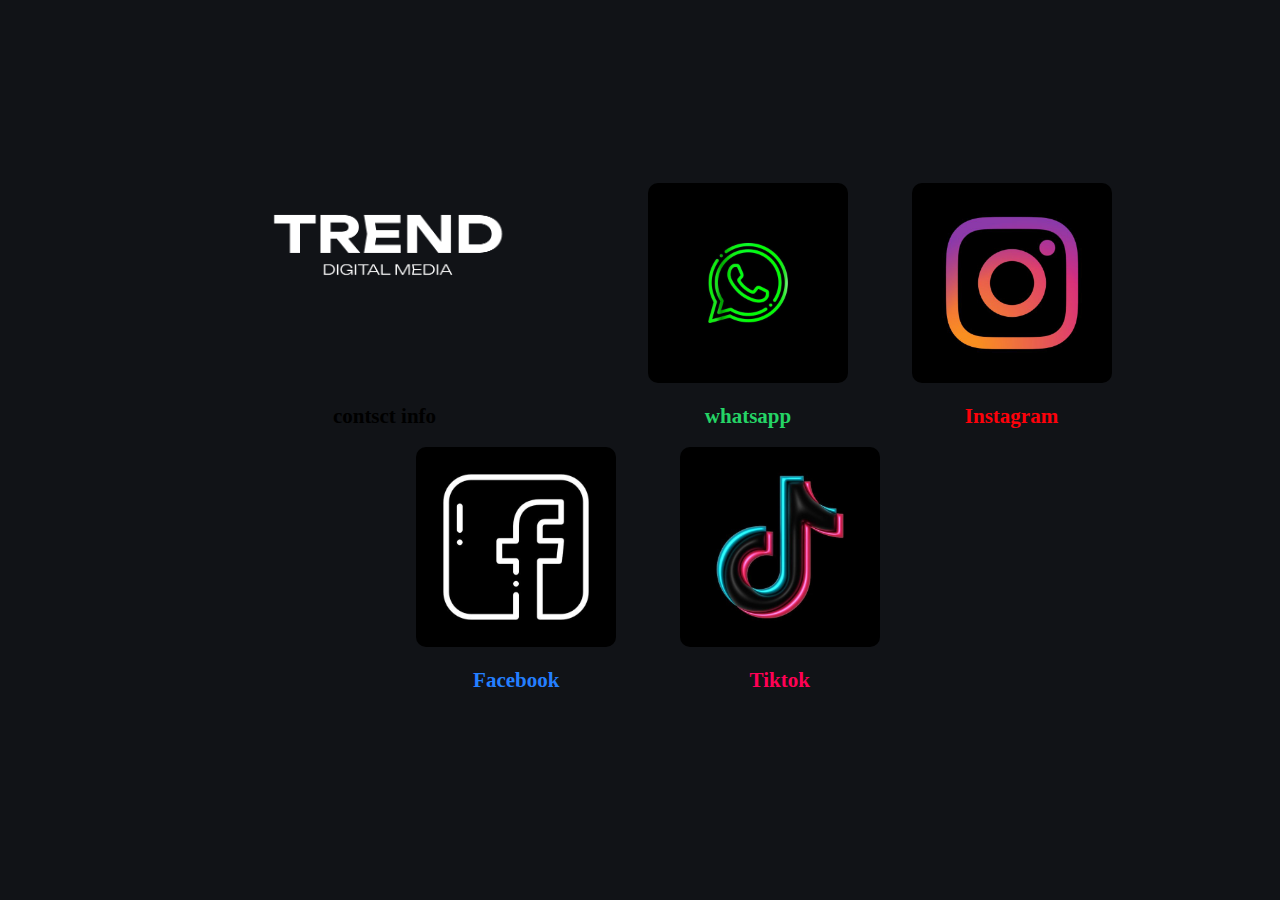
<file: index.html>
<!DOCTYPE html>
<html lang="en">
<head>
    <meta charset="UTF-8">
    <meta name="viewport" content="width=device-width, initial-scale=1.0">
    <title>TDM</title>
    <link rel="stylesheet" href="style1.css">
    

</head>
<body>

    <main>

    
        

    <div class="div1">
        <div>
            <img src="images/tdmlogo2.png" alt="tdmlogo2" class="tdmlogo">
            <h2>contsct info</h2>
        </div>
        <div>
            <a href="https://wa.me/218916256233?text=Hello%20%2C%20Don%27t%20regret%20contacting%20us" target="_blank"><img src="images/whatsapp.jpg" alt="whatsapp" class="whatsapp"></a>
            <h2><a href="https://wa.me/218916256233?text=Hello%20%2C%20Don%27t%20regret%20contacting%20us" target="_blank" class="whatsapp1">whatsapp</a></h2>
        </div>
        <div>
            <a href="https://www.instagram.com/trend_digital_media?igsh=dWlnd2IxZHk0bHg0" target="_blank"><img src="images//instaaa1.jpg" alt="insta" class="insta"></a>
            <h2><a href="https://www.instagram.com/trend_digital_media?igsh=dWlnd2IxZHk0bHg0" target="_blank" class="instagram">Instagram</a></h2>
        </div>
    </div>



    <div class="div2">
        <div>
            <a href="https://www.facebook.com/share/1BWNDHWviJ/" target="_blank"><img src="images/facebook2.jpg" alt="facebook2" class="facebook2"></a>
            <h2><a href="https://www.facebook.com/share/1BWNDHWviJ/" target="_blank" class="facebook">Facebook</a></h2>
        </div>
        <div>
            <a href="https://www.tiktok.com/@trend.digital.med?_t=ZM-903M9WRJOkl&_r=1" target="_blank"><img src="images/tiktok2.jpg" alt="tiktok2" class="tiktok2"></a>
            <h2><a href="https://www.tiktok.com/@trend.digital.med?_t=ZM-903M9WRJOkl&_r=1" target="_blank" class="tiktok">Tiktok</a></h2>
        </div>

    </div>

    </main>


    
</body>
</html>
</file>
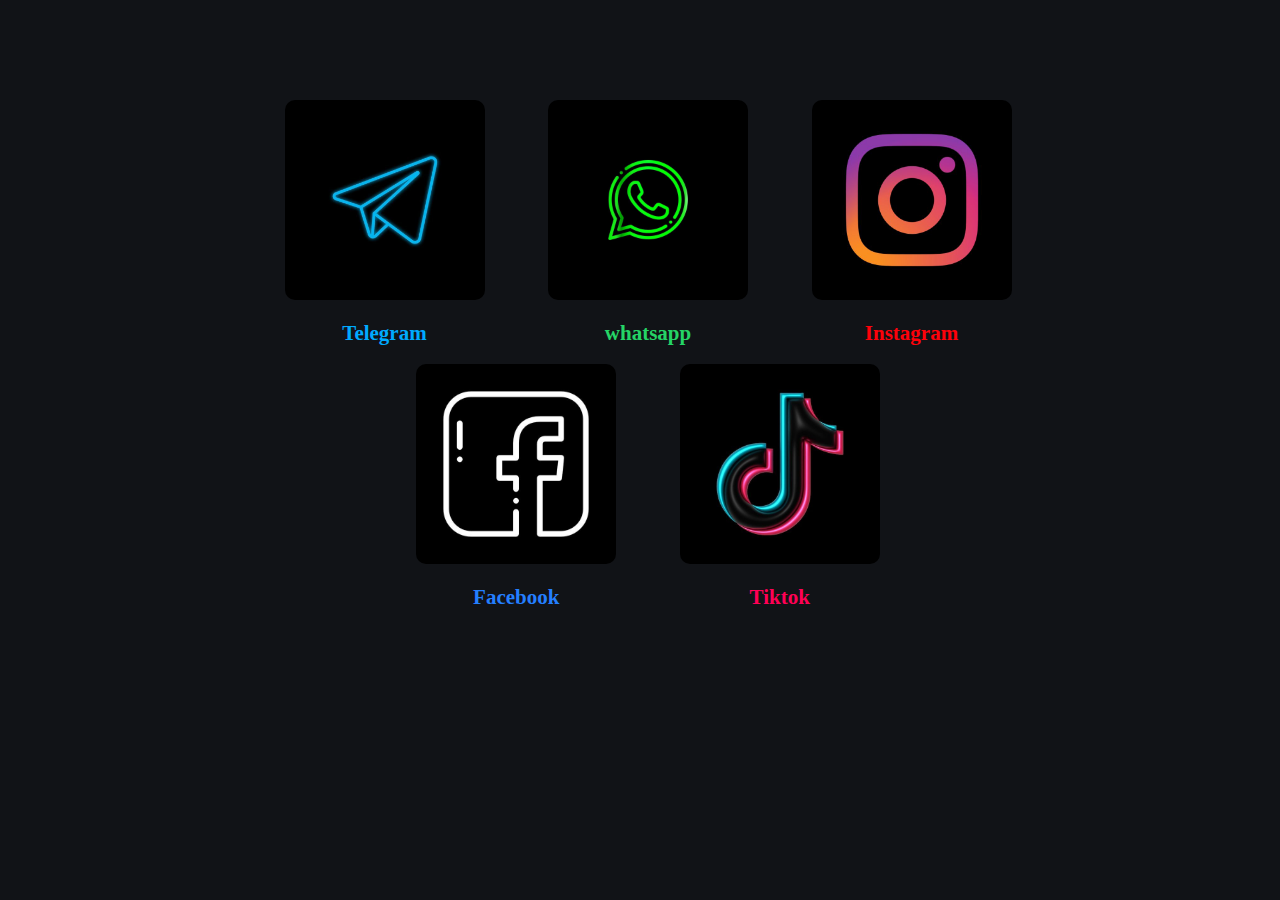
<file: INSEX.HTML>
<!DOCTYPE html>
<html lang="en">
<head>
    <meta charset="UTF-8">
    <meta name="viewport" content="width=device-width, initial-scale=1.0">
    <title>TDM</title>
    <link rel="stylesheet" href="/STYLE.CSS">
    

</head>
<body>

    <main>

    
        

    <div class="div1">
        <div>
            <a href="https://t.me/Ahmed_Ben_Musa" target="_blank"><img src="/images/telegram3.jpg" alt="telegram3" class="telegram3"></a>
            <h2><a href="https://t.me/Ahmed_Ben_Musa" target="_blank" class="Telegram">Telegram</a></h2>
        </div>
        <div>
            <a href="https://wa.me/2186256233?text=Hello%20%2C%20Don%27t%20regret%20contacting%20us" target="_blank"><img src="/images/whatsapp.jpg" alt="whatsapp" class="whatsapp"></a>
            <h2><a href="https://wa.me/218916256233?text=Hello%20%2C%20Don%27t%20regret%20contacting%20us" target="_blank" class="whatsapp1">whatsapp</a></h2>
        </div>
        <div>
            <a href="https://www.instagram.com/trend_digital_media?igsh=dWlnd2IxZHk0bHg0" target="_blank"><img src="/images//instaaa1.jpg" alt="insta" class="insta"></a>
            <h2><a href="https://www.instagram.com/trend_digital_media?igsh=dWlnd2IxZHk0bHg0" target="_blank" class="instagram">Instagram</a></h2>
        </div>
    </div>



    <div class="div2">
        <div>
            <a href="https://www.facebook.com/share/1BWNDHWviJ/" target="_blank"><img src="/images/facebook2.jpg" alt="facebook2" class="facebook2"></a>
            <h2><a href="https://www.facebook.com/share/1BWNDHWviJ/" target="_blank" class="facebook">Facebook</a></h2>
        </div>
        <div>
            <a href="https://www.tiktok.com/@trend.digital.med?_t=ZM-903M9WRJOkl&_r=1" target="_blank"><img src="/images/tiktok2.jpg" alt="tiktok2" class="tiktok2"></a>
            <h2><a href="https://www.tiktok.com/@trend.digital.med?_t=ZM-903M9WRJOkl&_r=1" target="_blank" class="tiktok">Tiktok</a></h2>
        </div>

    </div>

    </main>


    
</body>
</html>
</file>
<file: style1.css>
body{
    background-color: hsl(220, 15%, 8%);

    text-align: center;
    margin-top: 100px;
    width: 100%;
    display: flex;
    flex-wrap: wrap;
    justify-content: center;

}
div
{
    display: inline-block;
    padding-left: 30px ;
    padding-right: 30px ;

    
    
}
div img 
{
    width:  200px;
    transition: box-shadow 0.3 ease;
    border-radius: 10px;
    
}
div .facebook2:hover
{
    box-shadow: 0 0 20px 5px hsl(215, 100%, 57%);
}
div .tdmlogo:hover
{
    box-shadow: 0 0 20px 5px hsl(210, 6%, 81%);
}
div .insta:hover
{
    box-shadow: 0 0 20px 5px hsl(358, 99%, 50%);
}
div .whatsapp:hover
{
    box-shadow: 0 0 20px 5px hsl(142, 70%, 49%);
}
div .tiktok2:hover
{
    box-shadow: 0 0 20px 5px hsl(340, 100%, 50%);
}
.tiktok
{
    color: hsl(340, 100%, 50%);
}
.facebook
{
    color: hsl(215, 100%, 57%);
}
.tdmlogo
{
    width: 400px;

}
.whatsapp1
{
    color: hsl(142, 70%, 49%);
}
.instagram
{
    color: hsl(358, 99%, 50%);
}

.tdmlogo2
{
    color: hsl(0, 0%, 100%);
}

div h2
{
    text-align: center;
    
}

a
{
    text-decoration: none;

}



@media (min-width: 768px) {
  body {
    font-size: 14px;
  }
  .container {
    flex-direction: column;
  }
}
</file>
<file: STYLE.CSS>
body{
    background-color: hsl(220, 15%, 8%);

    text-align: center;
    margin-top: 100px;
    width: 100%;
    display: flex;
    flex-wrap: wrap;
    justify-content: center;

}
div
{
    display: inline-block;
    padding-left: 30px ;
    padding-right: 30px ;

    
    
}
div img 
{
    width:  200px;
    transition: box-shadow 0.3 ease;
    border-radius: 10px;
    
}
div .facebook2:hover
{
    box-shadow: 0 0 20px 5px hsl(215, 100%, 57%);
}
div .telegram3:hover
{
    box-shadow: 0 0 20px 5px hsl(215, 100%, 57%);
}
div .insta:hover
{
    box-shadow: 0 0 20px 5px hsl(358, 99%, 50%);
}
div .whatsapp:hover
{
    box-shadow: 0 0 20px 5px hsl(142, 70%, 49%);
}
div .tiktok2:hover
{
    box-shadow: 0 0 20px 5px hsl(340, 100%, 50%);
}
.tiktok
{
    color: hsl(340, 100%, 50%);
}
.facebook
{
    color: hsl(215, 100%, 57%);
}
.Telegram
{
    color: hsl(200, 100%, 50%);

}
.whatsapp1
{
    color: hsl(142, 70%, 49%);
}
.instagram
{
    color: hsl(358, 99%, 50%);
}


div h2
{
    color: hsl(281, 61%, 63%) ;
    text-align: center;
    
}

a
{
    text-decoration: none;

}


button
{
    background-color: hsl(142, 70%, 49%);

    border-radius: 20px;
    padding: 10px;
    transition: box-shadow 0.3 ease;

}

@media (min-width: 768px) {
  body {
    font-size: 14px;
  }
  .container {
    flex-direction: column;
  }
}
</file>
